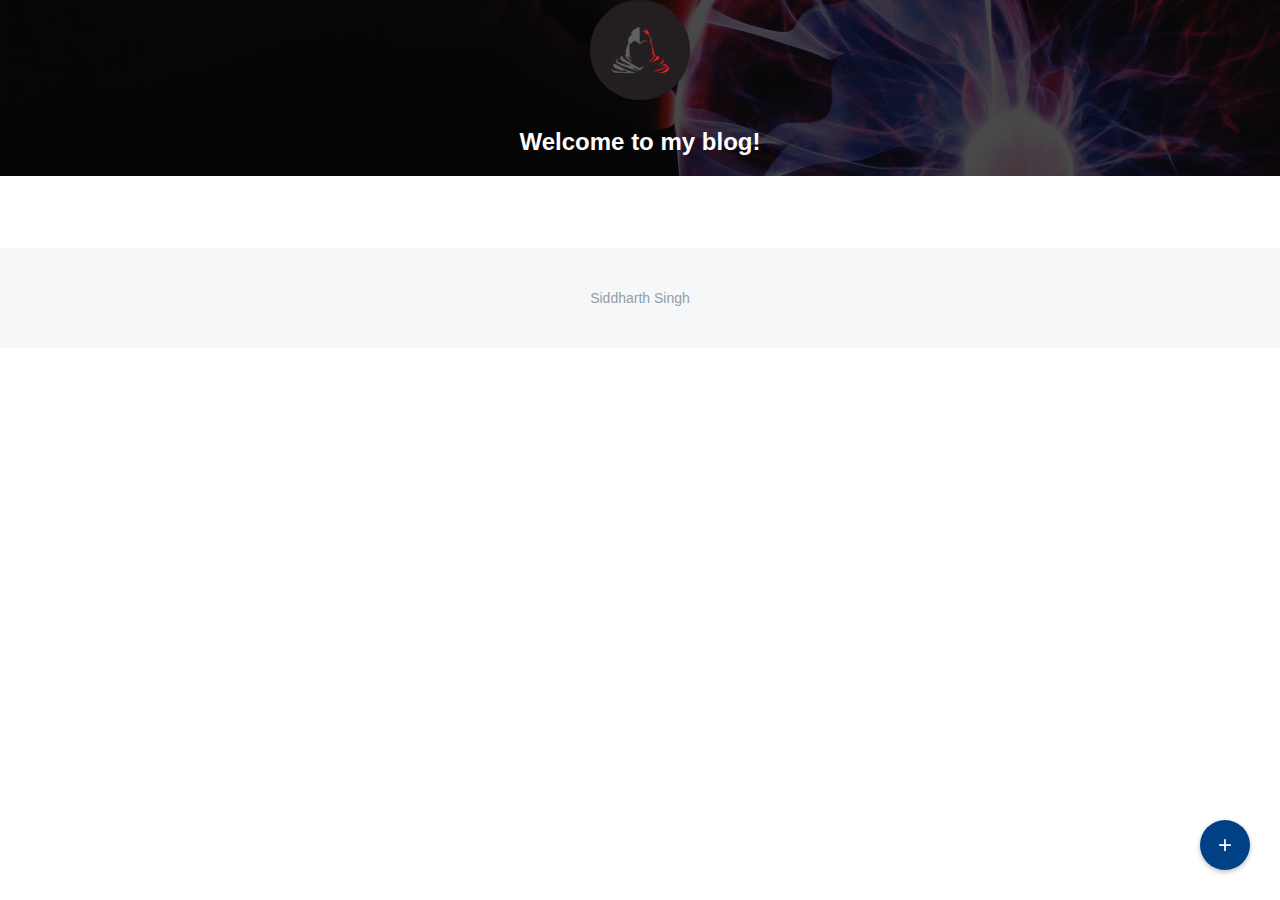
<file: index.html>
<!DOCTYPE html>
<html>
  <head>
    <meta charset="utf-8" />
    <meta http-equiv="X-UA-Compatible" content="IE=edge" />
    <title>My Blog</title>
    <meta name="description" content="" />
    <meta name="viewport" content="width=device-width, initial-scale=1" />
    <link rel="stylesheet" href="style/style.css" />
    <link rel="icon" type="image/x-icon" href="E:\Mini Project\blogging-app-sid\assets\profile.jpg">
  </head>
  <body class="home-page">
    <div class="add-post">
      <a href="new-post.html">
        <div class="nav-button new-post-button">+</div>
      </a>
    </div>

    <header>
      <div class="profile-image"></div>
      <div class="subtext"><h2>Welcome to my blog!</h2></div>
    </header>

    <div class="main">
      <div class="main-container blog-posts"></div>
    </div>

    <footer>
      <p>Siddharth Singh</p>
    </footer>

    <script src="js/index.js"></script>
  </body>
</html>
</file>
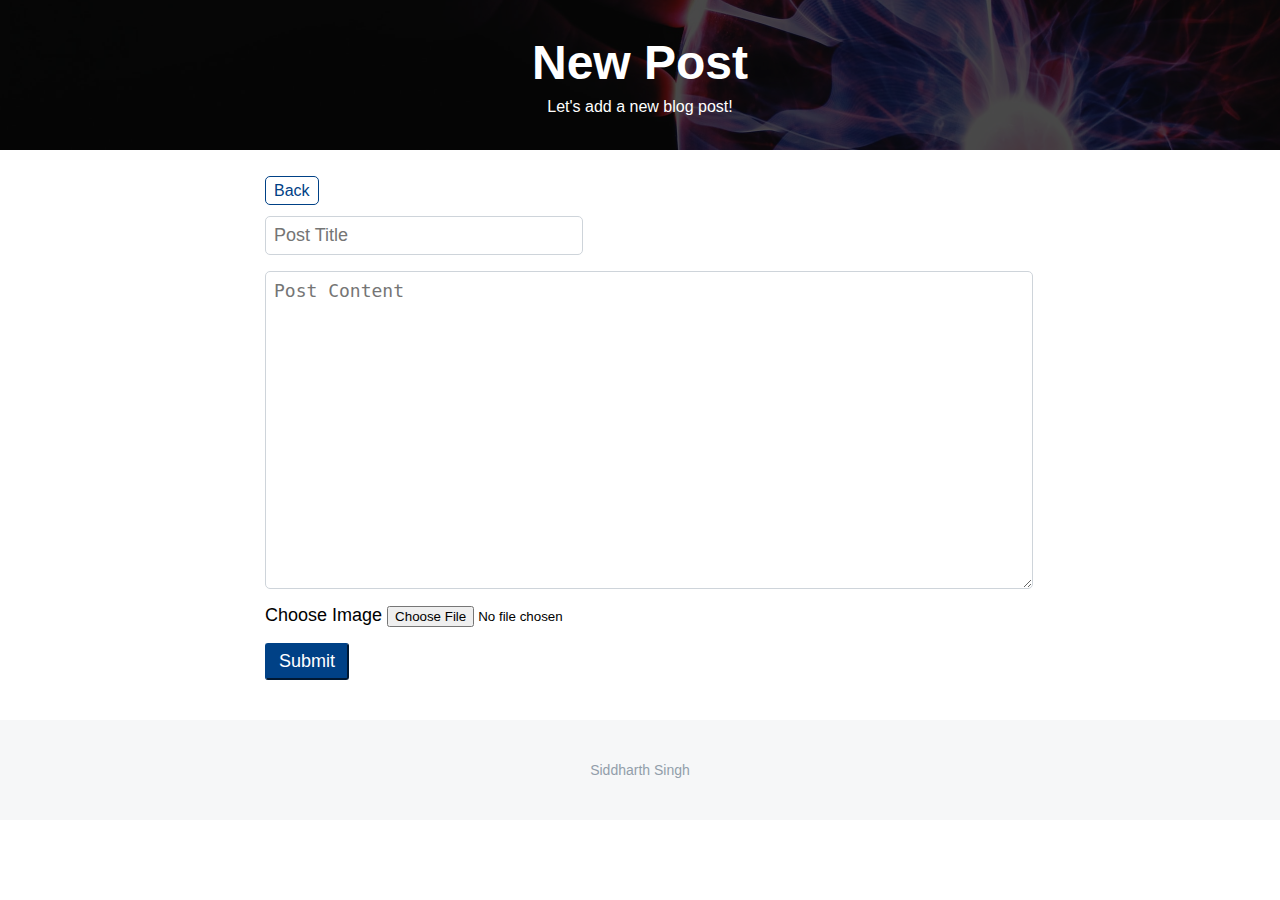
<file: new-post.html>
<!DOCTYPE html>
<html>
  <head>
    <meta charset="utf-8" />
    <meta http-equiv="X-UA-Compatible" content="IE=edge" />
    <title>New Post</title>
    <meta name="description" content="" />
    <meta name="viewport" content="width=device-width, initial-scale=1" />
    <link rel="stylesheet" href="style/style.css" />
    <link rel="stylesheet" href="style/new-post.css" />
  </head>
  <body>
    <div class="container new-post-page">
      <header>
        <div class="title">New Post</div>
        <div class="subtext">Let's add a new blog post!</div>
      </header>
      <div class="main">
        <div class="main-container">
          <div class="navigation">
            <a href="index.html">Back</a>
          </div>
          <div class="form-container">
            <form id="formElem">
              <input
                id="form-post-title"
                type="text"
                name="post-title"
                placeholder="Post Title"
              />
              <textarea
                id="form-post-content"
                name="post-content"
                placeholder="Post Content"
              ></textarea>
              <div>
                <label>Choose Image</label>
                <input
                  id="form-post-image"
                  type="file"
                  name="post-image"
                  accept="image/*"
                />
              </div>
              <button
                id="form-post-submit"
                type="button"
                onclick="submitNewPost()"
              >
                Submit
              </button>
            </form>
          </div>
        </div>
      </div>
      <footer>
        <p>Siddharth Singh</p>
      </footer>
    </div>
    <script src="js/new-post.js"></script>
  </body>
</html>
</file>
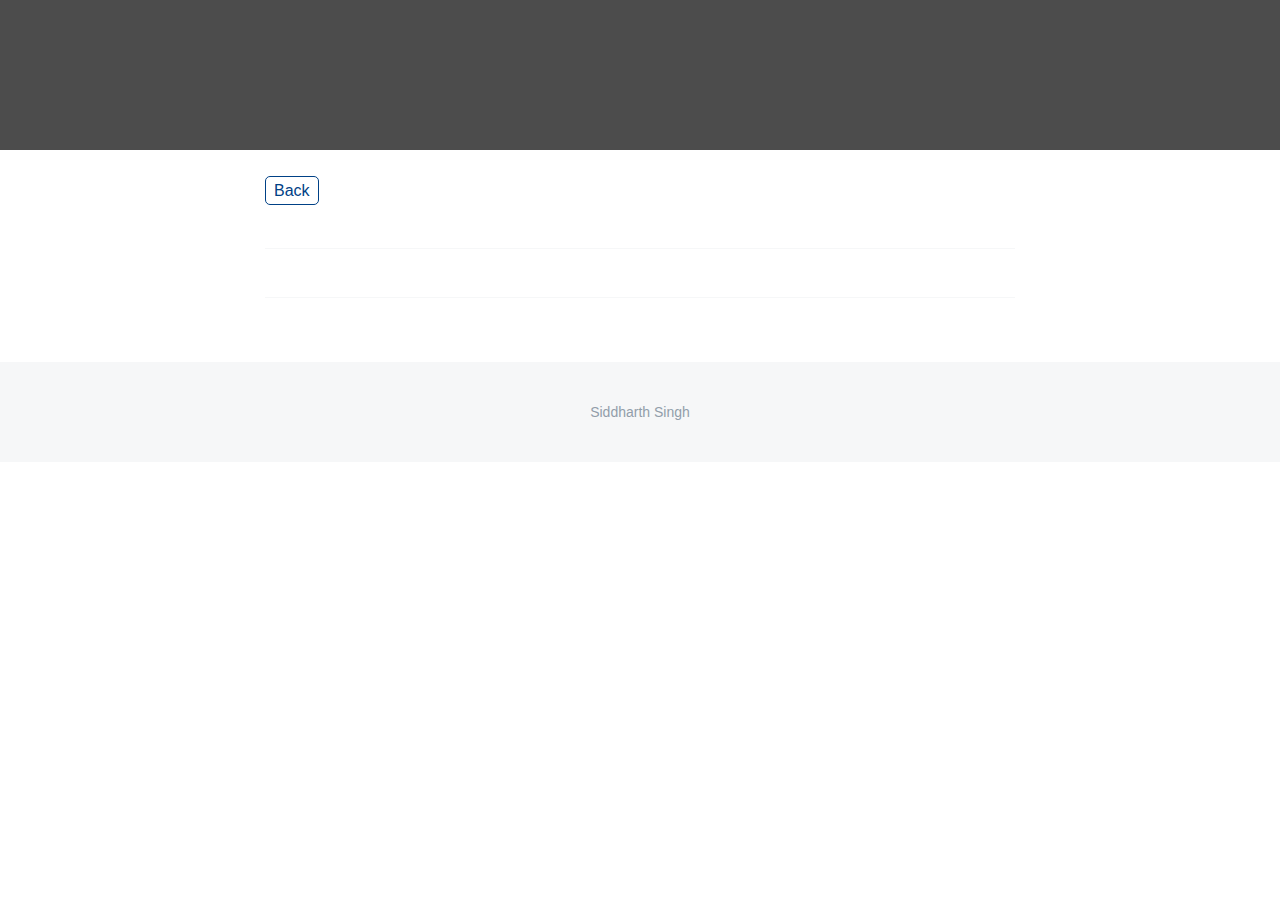
<file: post.html>
<!DOCTYPE html>
<html>
  <head>
    <meta charset="utf-8" />
    <meta http-equiv="X-UA-Compatible" content="IE=edge" />
    <title>Post</title>
    <meta name="description" content="" />
    <meta name="viewport" content="width=device-width, initial-scale=1" />
    <link rel="stylesheet" href="style/style.css" />
    <link rel="stylesheet" href="style/post.css" />
  </head>
  <body>
    <div class="container">
      <header></header>
      <div class="main">
        <div class="main-container">
          <div class="navigation">
            <a href="index.html">Back</a>
          </div>
          <div class="post-container">
            <div id="individual-post-title"></div>
            <div id="individual-post-date"></div>
            <div id="individual-post-content"></div>
          </div>
        </div>
      </div>
      <footer>
        <p>Siddharth Singh</p>
      </footer>
    </div>
    <script src="js/post.js" async defer></script>
  </body>
</html>
</file>
<file: style/style.css>
body {
  margin: 0;
  font-family: Arial, Helvetica, sans-serif;
}

.post-link {
  text-decoration: none;
}

header {
  min-height: 150px;
  color: white;
  display: flex;
  flex-direction: column;
  justify-content: center;
  align-items: center;
  background-size: cover;
  background-position: center;
  position: relative;
}

.home-page header,
.new-post-page header {
  background-image: url(../assets/banner.jpeg);
}

header > * {
  z-index: 1;
}

header::after {
  content: '';
  position: absolute;
  top: 0;
  bottom: 0;
  left: 0;
  right: 0;
  background-color: rgba(0, 0, 0, 0.7);
}

.profile-image {
  width: 100px;
  height: 100px;
  background-color: white;
  border-radius: 50%;
  background-image: url(../assets/profile.jpg);
  background-size: cover;
}

.profile-name,
.title {
  font-size: 3em;
  font-weight: bold;
}

.subtext {
  margin-top: 8px;
}

.main {
  margin-top: 32px;
  display: flex;
  justify-content: center;
}

.main-container {
  max-width: 750px;
  min-width: 600px;
  width: 100%;
  padding-left: 16px;
  padding-right: 16px;
}

footer {
  min-height: 100px;
  background-color: #eaecee70;
  color: #929eaa;
  display: flex;
  justify-content: center;
  align-items: center;
  margin-top: 40px;
  font-size: 14px;
}

.post {
  display: flex;
  border: 1px solid #eaecee70;
  border-radius: 8px;
  min-height: 200px;
  overflow: hidden;
  transition: all 0.3s ease;
  cursor: pointer;
  margin-top: 24px;
}

.post:hover {
  transform: translate3d(0, -5px, 0);
  box-shadow: 0 2rem 5rem 0 rgba(0, 0, 0, 0.1);
}

.post-image {
  background-size: cover;
  background-position: center;
  flex-basis: 40%;
}

.post-content {
  flex-basis: 60%;
  padding: 24px;
}

.post-date {
  font-size: 12px;
  color: #adb5bd;
  font-weight: 600;
}

.post-title {
  margin-top: 16px;
  font-size: 1.5em;
  color: #333;
  font-weight: 600;
}

.post-title h4 {
  margin: 0;
}

.post-text {
  margin-top: 4px;
  color: #495057;
  font-weight: 400;
  line-height: 1.4;
  max-height: 65px;
  overflow: hidden;
}

.nav-button.new-post-button {
  position: fixed;
  bottom: 30px;
  right: 30px;
  font-size: 24px;
  width: 50px;
  height: 50px;
  background-color: #004186;
  box-shadow: 0 2px 5px 0 rgba(0, 0, 0, 0.26);
  color: white;
  border-radius: 50%;
  display: flex;
  justify-content: center;
  align-items: center;
  transition: all 0.3s ease;
}

.nav-button.new-post-button:hover {
  background-color: #002349;
}

.navigation a {
  text-decoration: none;
  color: #004186;
  border: 1.5px solid #004186;
  border-radius: 5px;
  padding: 5px 8px;
  cursor: pointer;
}

a.post-link {
  text-decoration: none;
}
</file>
<file: style/new-post.css>
form > * {
    display: block;
    margin-top: 16px;
    font-size: 18px;
}

#form-post-title {
    width: 300px;
}

#form-post-title, #form-post-content {
    border: 1px solid #ced4da;
    padding: 8px;
    border-radius: 5px;
    color: #495057;
}

#form-post-content {
    width: 100%;
    min-width: 100%;
    max-width: 100%;
    min-height: 300px;
}

#form-post-submit {
    background-color: #004186;
    border-color: #004186;
    color: white;
    padding: .375rem .75rem;
    border-radius: 3px;
    cursor: pointer;
    transition: all 0.2s ease-in-out;
}

#form-post-submit:hover {
    background-color: #002349;
}
.navigation a:hover {
    background-color: #004186;
    color:white;
}
</file>
<file: style/post.css>
#individual-post-title {
    font-size: 2em;
    text-align: center;
    padding: 24px 0 24px 0;

}

#individual-post-date {
    font-size: 12px;
    color: #adb5bd;
    border-top: 1px solid #eaecee70;
    border-bottom: 1px solid #eaecee70;
    padding: 24px 0 24px 16px;

}

#individual-post-content {
    padding: 24px 16px 0 16px;
    color: #495057;
    line-height: 1.4;

}
</file>
